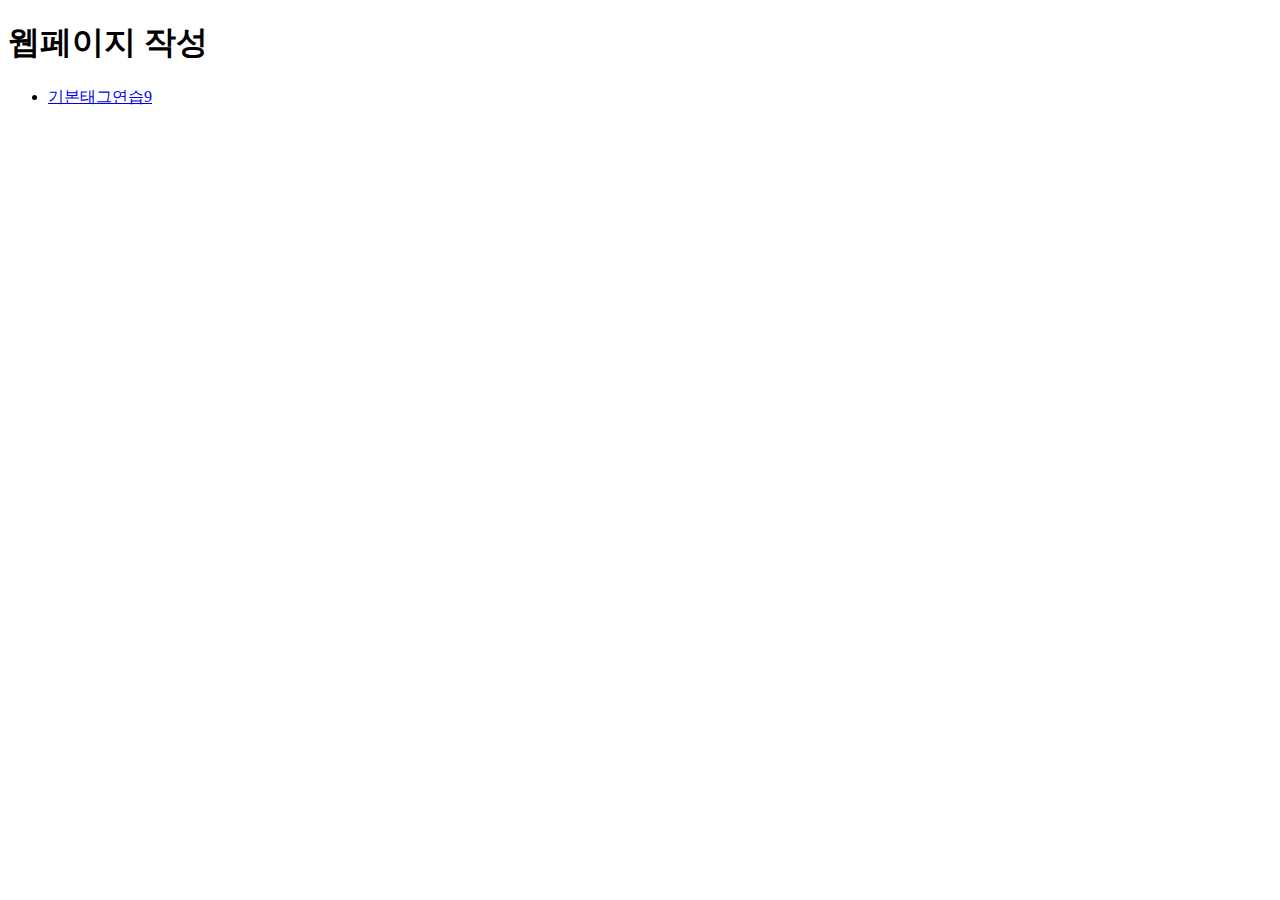
<file: 01_HTML/index.html>
<!DOCTYPE html>
<!-- html주석 단축키: "ctrl /" -->
<!-- html은 /html로 끝난다 -->
<!-- head는 /head로 끝난다 -->
<!-- 순서 반드시 외우기!! html, head, title, body, h1, ul, li -->
<html>
    <head>
        <title>K디지털 웹</title>
    </head> 
    <!-- head와 body 사이에는 아무것도 적지않는다 -->
    <body>
        <h1> 웹페이지 작성</h1>
        <ul> 
            <!-- ul: 목록태그 -->
            <!-- li: 항목태그 -->
            <li><a href="html01.html">기본태그연습9</a></li> 
            <!-- a태그: 하이퍼링크 -->
            <!-- 태그는 웹브라우저에 나타나지 않는다. 컨텐츠 지정을 위해 태그사용 -->
            <!-- html 요소(element): <시작태그>컨텐츠<종료태그> -->
        </ul>
    </body>
</html>
</file>
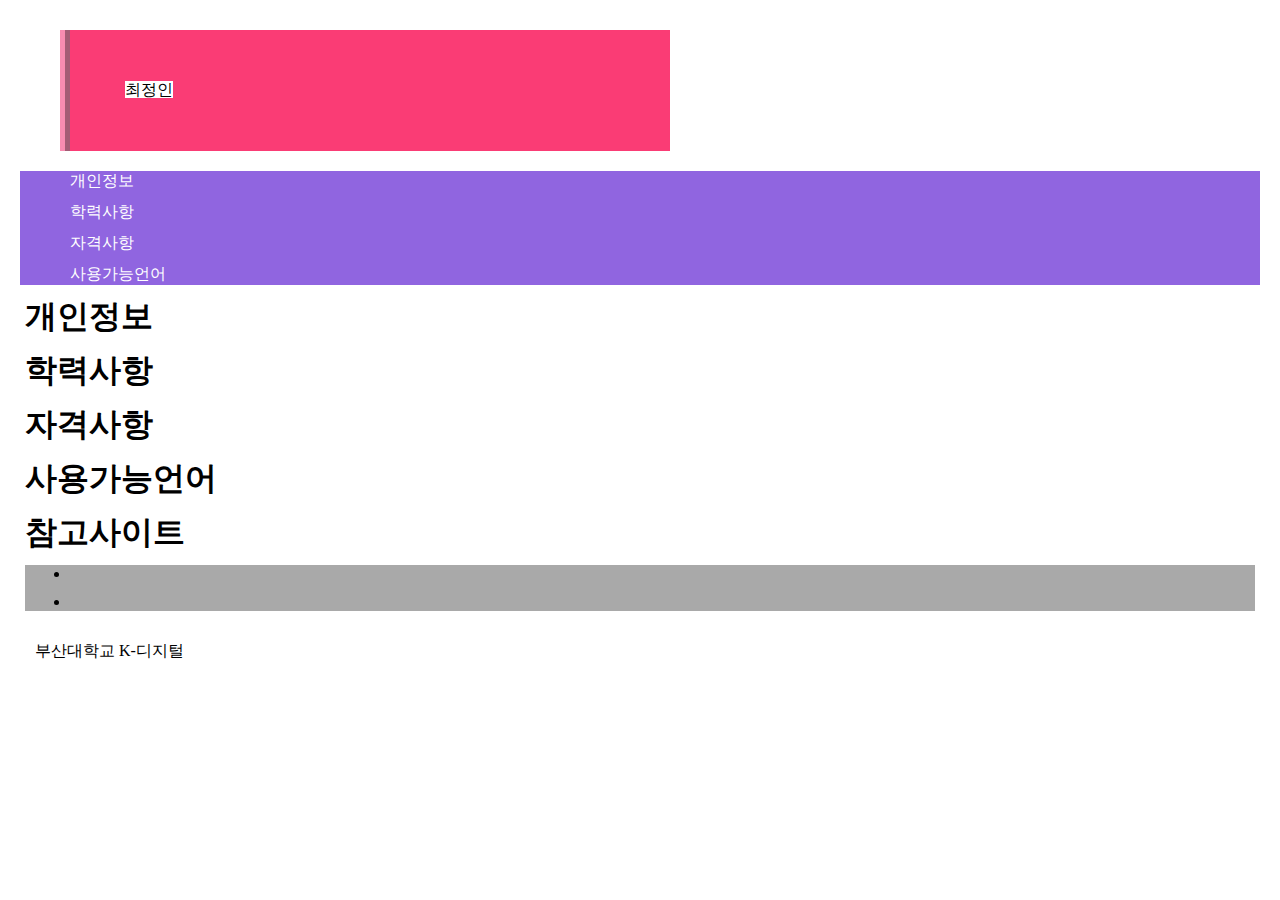
<file: emmet.html>
<!DOCTYPE html>
<html>

<head>
    <title>HTML 시멘틱 태그</title>
    <style>
        /* 내부스타일*/

        /* 전체 선택자 : html 요소 전체에 적용*/
        * {
            margin: 10px 5px
        }
        /* 태그 선택자(selector) : html내에 있는 같은 종류의 태그에 모두 적용 */
        ul  {
            background-color: rgb(241, 121, 121); 
        }
        /* 클래스 선택자 : 클래스(.)가 있는 태그에만 적용 */
        /* .idc3 {
            background-color: rgb(220, 250, 136); */
        }
        /* 아이디 선택자 : id가 있는 태그에만 적용 */
        #isid2 {
            background-color: white; 
        }
        /* 복합 선택자 : 태그 여러개에 적용 */
            /* 1. 중복되는 태그가 없을 때 (,) */
        header {
            background-color: rgb(250, 60, 117);
            /*margin: 20px; margin: 해당 블록의 겉테두리 */
            margin: 20px 50px ;
            /* margin 4개 사용시: 위,오른쪽,아래,왼쪽 순으로 설정
               margin 2개 사용시: (위,아래) (오른쪽,왼쪽) 묶어서 설정 */
            padding: 50px;
            width: 500px;
            border: 10px;
            border-color: rgb(247, 140, 176);
            border-left-style: ridge;
            
        }
            /* 2. 바로 하위 태그가 중복될 때 (>) */
        nav > ul {
            background-color: rgb(144, 101, 224);
        }
        main ul {
            list-style: none;
        }
            /* 3. 바로 하위가 아니라 하위의 하위 태그가 중복될 때 (공백) */
        aside > ul {
            background-color: darkgray;
        }
        
        /* 가상 선택자 (a태그, href없이) */
        a {
            text-decoration: none;
            color: white;
        }
        /* 마우스 커서 올리면 박스 표시 */
        a:hover {
            background-color: rgb(247, 140, 176);
            color: darkslateblue;
        }
        /* 마음대로 적용해보기~ */
        nav li {
            list-style-type: none;
        }
        span {
            background-color: white;
            width: 30px;
            height: 20px;
        /* html영역은 전부 박스 형태다.
            박스는 블럭, 인라인 요소로 나뉘는데
            블럭은 요소 설정시 문단 자동으로 바뀜 > 박스 가로, 세로 길이 제어 가능
            인라인은 요소 설정시 문단 바뀌지 않음 > 박스 크기 제어 불가능*/
        }
        footer {
            background-color: white;
            padding: 20px;
            border: 0p5px solid blue; 
            /* 한줄에 굵기, 스타일, 색상 설정 할 수 있다. */
        }
    </style>
</head>

<body>
    <!-- div 반복적 시킬 때 div#id$*반복횟수n :id를 n번 반복-->
    <!-- (div.dvc$>h1+ul>li.lic$)*반복횟수n : div에 클래스(.) dvc가 n개 있고 각각의 dvc클래스 안에 head, ul, li있다.  
                                             .는 class, $는 숫자, >는 하위항목-->
   <!-- (div.dvc$>ul>li.lid$*lid반복횟수a)*반복횟수n :  -->
    
   <!-- head에 스타일적용! -->
   <!-- 인라인 스타일: header 안에 적용 ex) <header style = "background-color: rgb(226, 51, 78); color: rgb(255, 255, 255);"> -->
   <header>
        <span>최정인</span>
    </header>

    <nav>
        <ul>
            <!-- 한페이지 내에서 이동(책갈피 기능): <a>태그 사용: a태그는 반드시 href와 같이 사용한다. -->
            <li><a href = "#isid1">개인정보</a></li>
            <li><a href = "#isid2">학력사항</a></li>
            <li><a href = "isid3">자격사항</a></li>
            <li><a href = "isid4"> 사용가능언어</a></li>
        </ul>
    </nav>

    <main>
        <section id="isid1">
            <h1>개인정보</h1>
            <ul>
                <li class="idc1"></li>
                <li class="idc2"></li>
            </ul>
        </section>
        <section id="isid2">
            <h1>학력사항</h1>
            <ul>
                <li class="idc1"></li>
                <li class="idc2"></li>
            </ul>
        </section>
        <section id="isid3">
            <h1>자격사항</h1>
            <ul>
                <li class="idc1"></li>
                <li class="idc2"></li>
            </ul>
        </section>
        <section id="isid4">
            <h1>사용가능언어</h1>
            <ul>
                <li class="idc1"></li>
                <li class="idc2"></li>
            </ul>
        </section>
    </main>
    <section id ="isid5">
        <aside>
            <h1>참고사이트</h1>
                <ul>
                    <li class="idc3"></li>
                    <li class="idc3"></li>
                </ul>
        </aside>
    </section>
    <footer>
        부산대학교 K-디지털
    </footer>
</body>
</html>
</file>
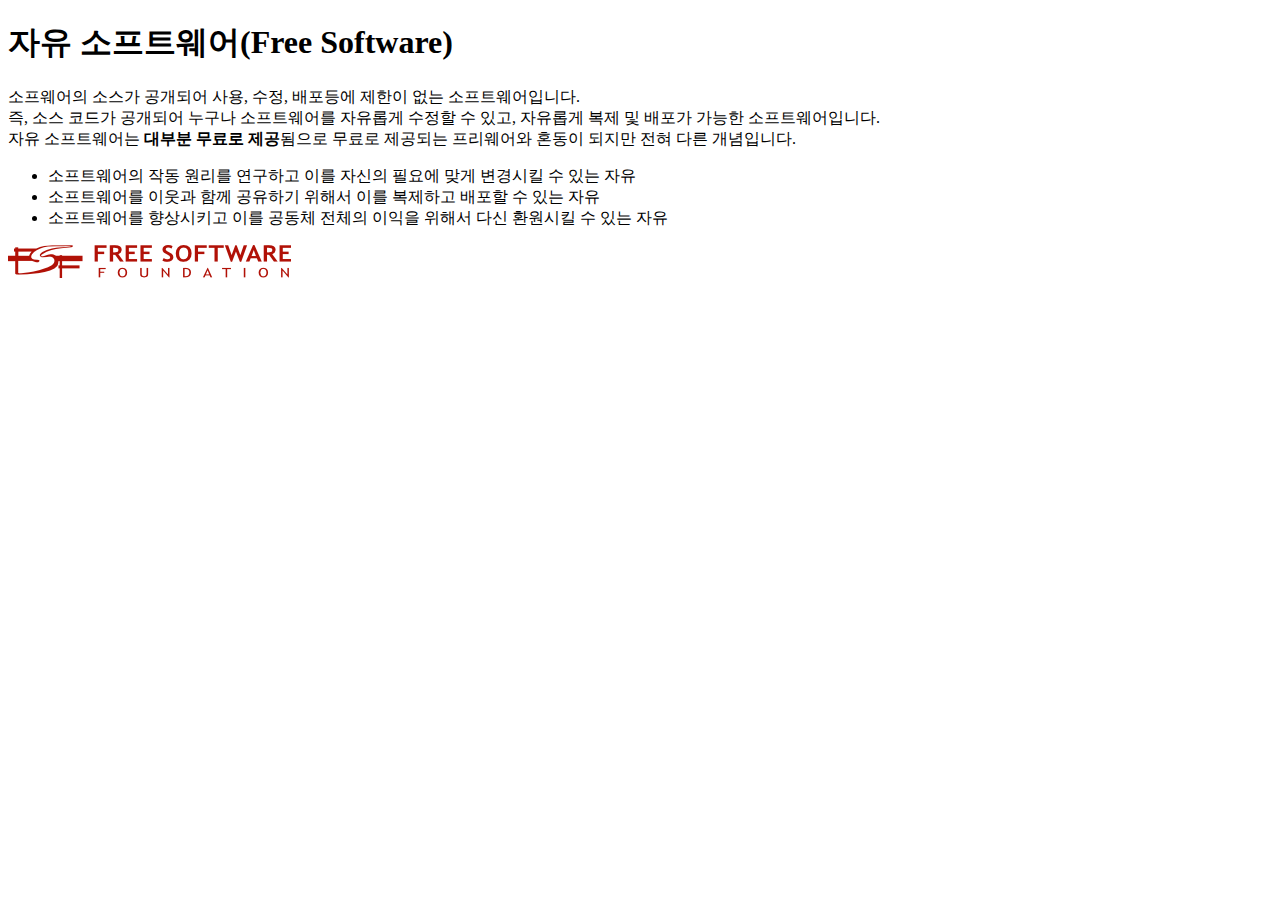
<file: html01.html>
<!DOCTYPE html>
<html>
<head>
    <!-- 검색엔진에 노출되므로 잘지어야한다! -->
    <title>기본html</title> 
</head>
<body>
    <!-- 제목 -->
    <h1>자유 소프트웨어(Free Software)</h1>
    <!-- 단락 -->
    <P>
    <div>소프웨어의 소스가 공개되어 사용, 수정, 배포등에 제한이 없는 소프트웨어입니다. </div>
    <div>즉, <span>소스 코드가 공개</span>되어 누구나 소프트웨어를 자유롭게 수정할 수 있고, 자유롭게 복제 및 배포가 가능한 소프트웨어입니다.</div>
    자유 소프트웨어는 <strong>대부분 무료로 제공</strong>됨으로 무료로 제공되는 프리웨어와 혼동이 되지만 전혀 다른 개념입니다.
    </P>
    <!-- 목록 -->
    <ul>
    <li>소프트웨어의 작동 원리를 연구하고 이를 자신의 필요에 맞게 변경시킬 수 있는 자유 </li>
    <li>소프트웨어를 이웃과 함께 공유하기 위해서 이를 복제하고 배포할 수 있는 자유 </li>
    <li>소프트웨어를 향상시키고 이를 공동체 전체의 이익을 위해서 다신 환원시킬 수 있는 자유 </li>
    </ul>
    <div>
        <a href="https://www.advancedwebranking.com/seo/html-study/"><img src="./images/01-logo-new.png"></a>
        <!-- a태그(하이퍼링크) 걸때는 herf를 반드시 같이 쓴다 -->
        <!-- 파일 경로: 상대경로 사용! 절대경로는 절대 사용하지않는당 -->
    </div>
</body>
</html>

<!-- 블록태그: <p>, <ul>, <div>, <header>, <main>, <footer>, <section> 등
              블록 레벨 요소 이전과 이후 요소사이의 줄을 바꿈 -->
<!-- 인라인태그: –<a>, <em>, <strong>, <span> 등
                새로운 줄을 생성하지 않음 -->
<!-- div, span 태그는 strong처럼 의미있는 태그는아니다. 다만 박스가 따로지정된다. -->
</file>
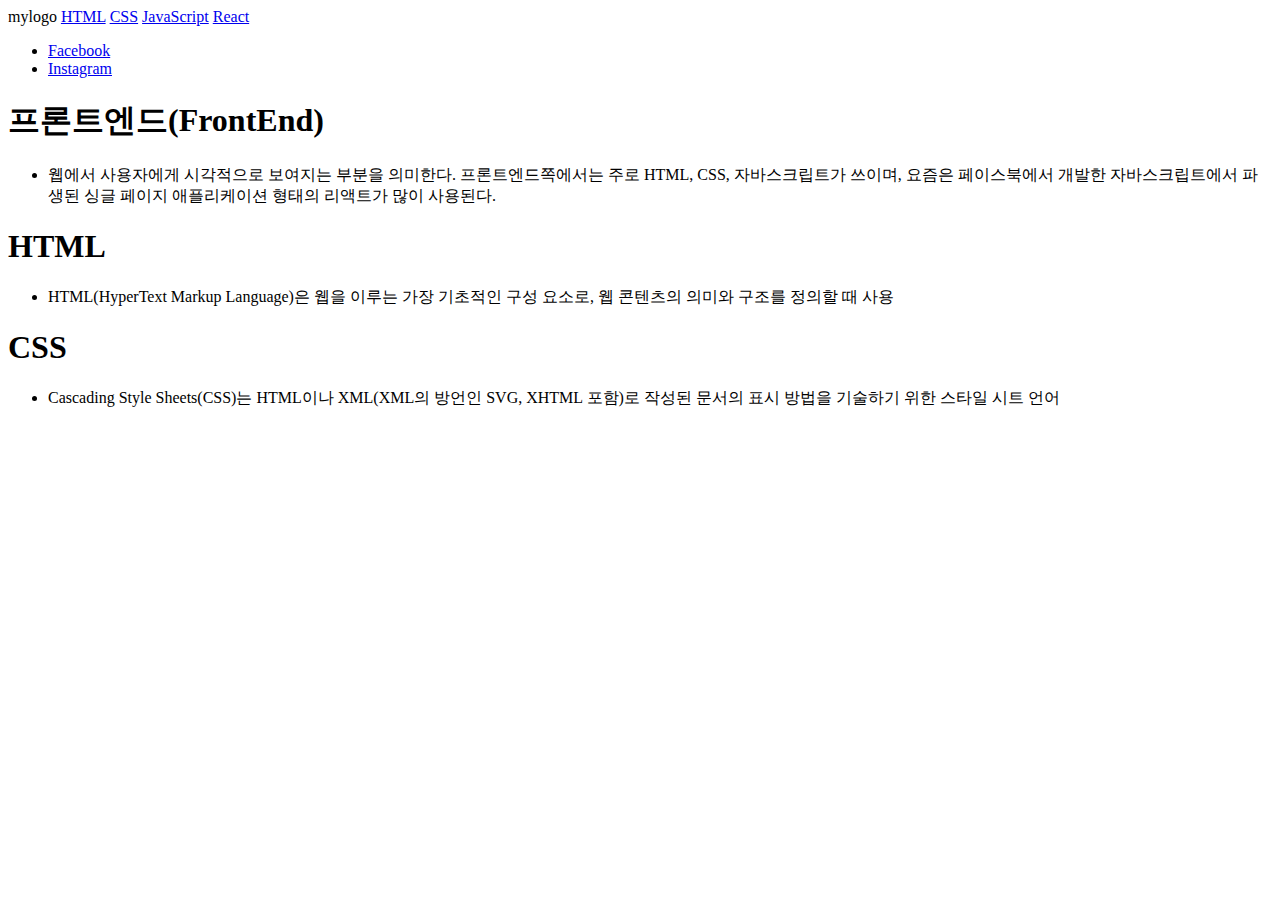
<file: index02_practice.html>
<!DOCTYPE html>
<html>

<head>
    <title>K디지털 웹</title>
    <style>

    </style>
</head>
    <header>
        <span>mylogo</span>
        <span>
        <a href = "#sid1">HTML</a>
        <a href = "#sid2" >CSS</a>
        <a href = "#sid3">JavaScript</a>
        <a href = "#sid4">React</a>
        </span>
    </header>
    <nav>
        <ul>
            <li><a href = "#h1"> Facebook </a></li> 
            <li><a href = "#h2"> Instagram </a></li>
        </ul>
    </nav>
    <main>
        <section id = "sid1">
            <h1>프론트엔드(FrontEnd)</h1>
            <ul>
                <li class = "idc1">웹에서 사용자에게 시각적으로 보여지는 부분을 의미한다. 프론트엔드쪽에서는 주로 HTML, CSS, 자바스크립트가 쓰이며, 요즘은 페이스북에서 개발한 자바스크립트에서 파생된 싱글 페이지 애플리케이션 형태의 리액트가 많이 사용된다.</li>
            </ul>
        </section>
        <section id = "sid2">
            <h1>HTML</h1>
            <ul>
                <li class = "idc2">HTML(HyperText Markup Language)은 웹을 이루는 가장 기초적인 구성 요소로, 웹 콘텐츠의 의미와 구조를 정의할 때 사용</li>
            </ul>
        </section>
        <section id = "sid3">
            <h1>CSS</h1>
            <ul>
                <li class = "idc3">Cascading Style Sheets(CSS)는 HTML이나 XML(XML의 방언인 SVG, XHTML 포함)로 작성된 문서의 표시 방법을 기술하기 위한 스타일 시트 언어</li>
            </ul>

        </section>
    </main>
    

<body>
</body>
</html>
</file>
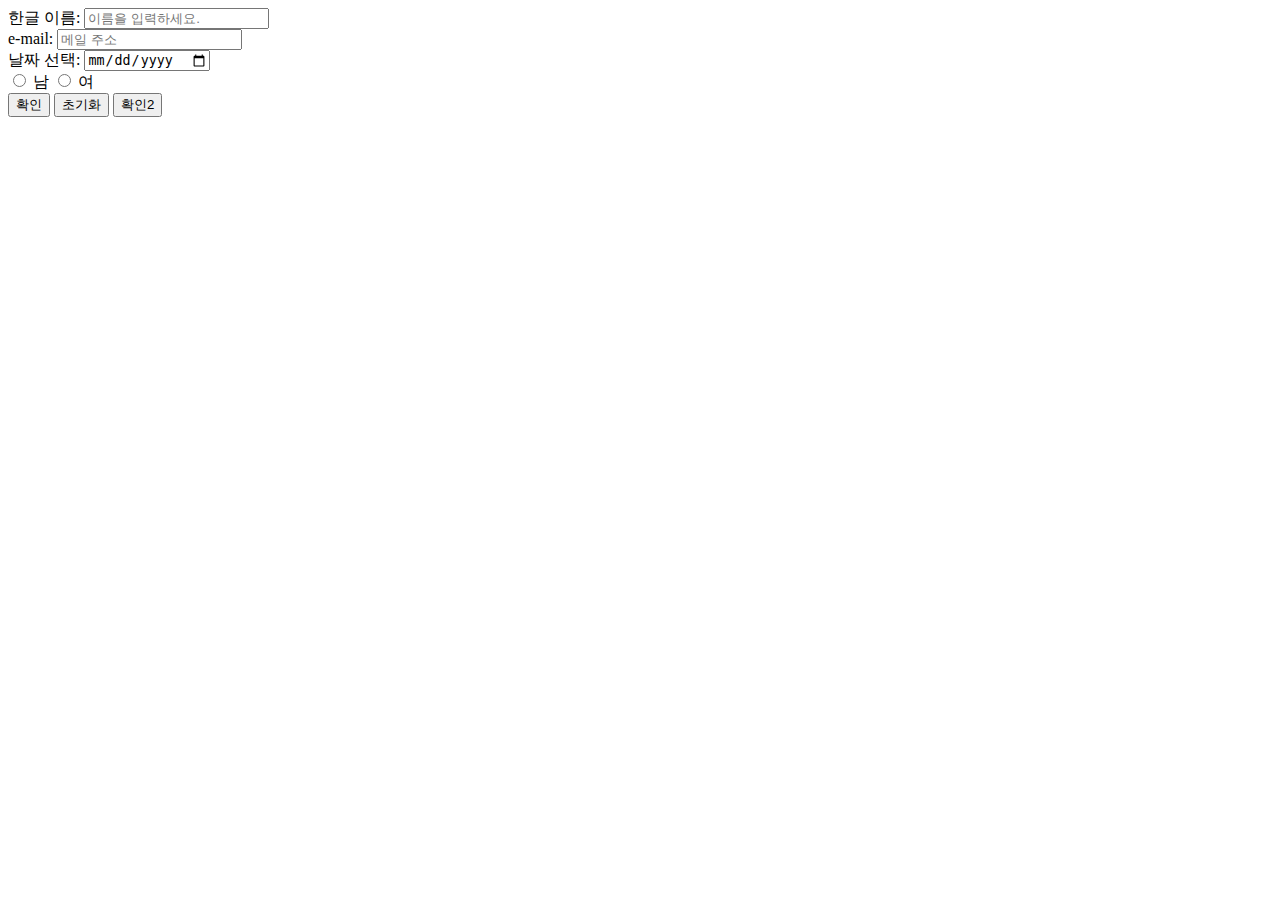
<file: 03_HTML_form/form01.html>
<!DOCTYPE html>
<html lang="en">
<head>
    <meta charset="UTF-8">
    <meta name="viewport" content="width=device-width, initial-scale=1.0">
    <title>폼연습</title>
</head>

<body>
    <form method = "post" action = "a.html">
    <!-- form태그: 사용자로부터 입력받을 수 있는 형식 -->
    <!-- 도메인 마지막에 action값,type이름=입력값을 전부 보여주는 방식: get -->
    <!-- 도메인에 입력값을 가리는 방식: post -->
        <div>
        <label for = "kname">한글 이름: </label>
        <!-- label for 는 아래 id와 어떤 관련이 있는지 나타냄 -->
        <input type = "text" id="kname" name = "txt1" placeholder="이름을 입력하세요.">
        </div>
        <!-- 입력박스 이름: txt1 -->
        <!-- placeholder: 텍스트입력칸에 나타나는 내용 -->
        <div>
            <label for = "e.mail">e-mail: </label>
            <input type = "email" id="e.mail" name = "txt2" placeholder="메일 주소">
        </div>
        <div>
            <label for = "dt">날짜 선택: </label>
            <input type = "date" id="dt" name = "txt3" placeholder="날짜">
        </div>
        <div>
            <!-- <label for = "gd">성별: </label> -->
            <input type = "radio" id = "r1" name = "txt4" value="남">
            <label for = "r1">남</label>
            <input type = "radio" id="r2" name = "txt4" value="여">
            <label for = "r2">여</label>
        <!-- 둘 중 반드시 하나만 선택해야하는 경우: input type = radio 사용, name 은 동일하게  쓴다 -->
        </div>

        <input type = "submit" value = "확인">
        <!-- submit: form에 action 걸어놓은 값을 보여줌 -->
        <input type = "reset" value = "초기화">
        <input type = "button" value = "확인2">

        <!-- input type 참고!! : v3 school tutorial -->
    </form>    
</body>
</html>
</file>
